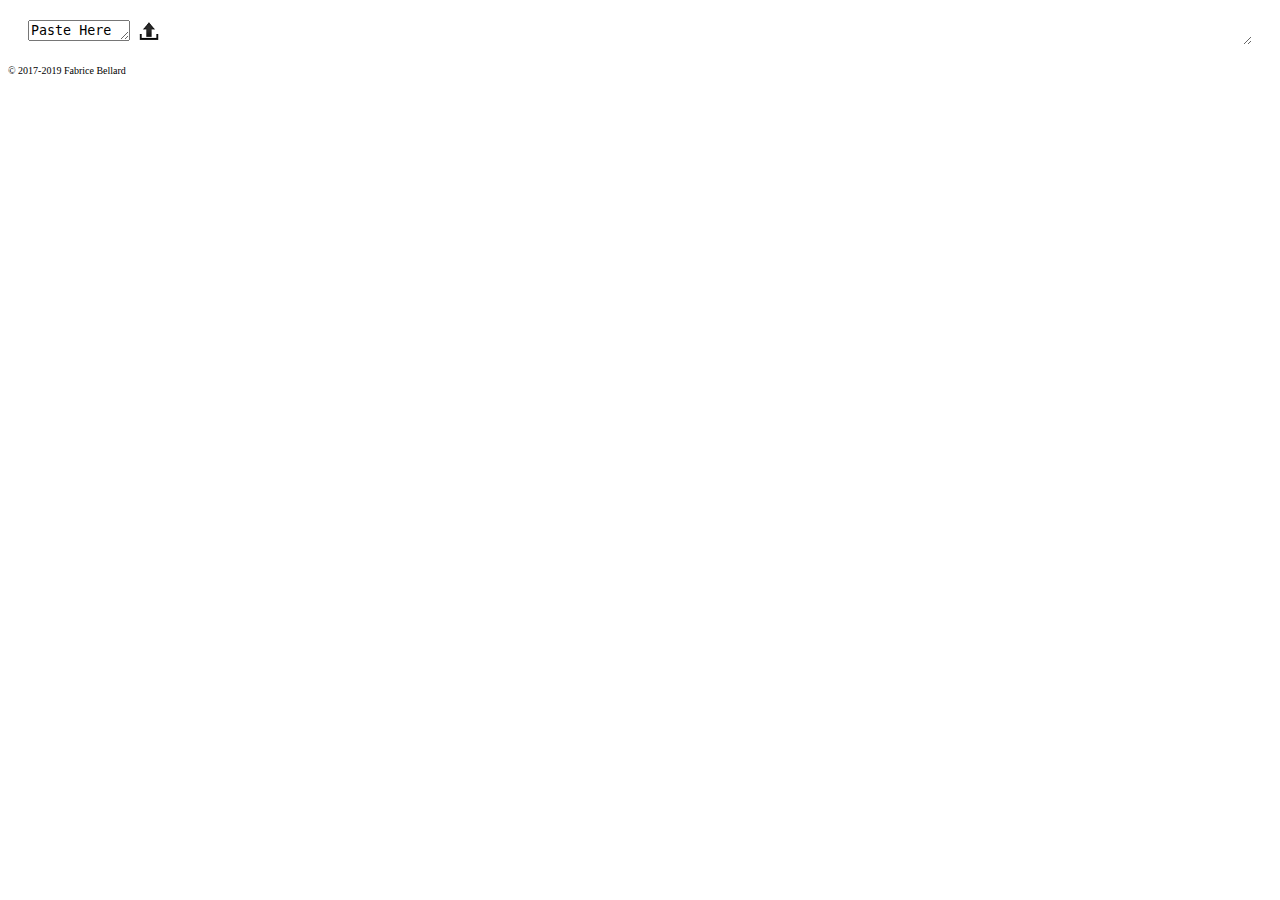
<file: content/ctf/vm/vm.html>
<!DOCTYPE html>
<html>
<head>
  <meta http-equiv="Content-Type" content="text/html; charset=utf-8">
  <title>JSLinux</title>
  <link href="style.css" type="text/css" rel="stylesheet"/>
<style>
</style>
</head>
<body>
<div id="term_wrap">
  <div id="term_container">
  </div>
  <div>
    <textarea id="term_paste" cols="10" rows="1" autocorrect="off">Paste Here</textarea>
    <label>
      <img title="Upload files" src="images/upload-icon.png"><input type="file" id="files" multiple onchange="on_update_files(this.files)">
    </label>
    <progress id="net_progress">
    </progress>
  </div>
</div>
<script type="text/javascript" src="term.js"></script>
<script type="text/javascript" src="jslinux.js"></script>
<div id="copyright">&copy; 2017-2019 Fabrice Bellard</div>
</body>
</html>
</file>
<file: content/ctf/vm/style.css>
#os_table {
    border: 1px solid;
    border-collapse: collapse;
    margin: 20px;
}

#os_table td,#os_table th, #os_table tr {
    border: 1px solid;
    padding: 6px;
}

.os_comment {
    font-size: 12px;
}

#copyright {
    font-size: 10px;
}

/* for the terminal */
#term_wrap {
    margin: 20px;
    resize: both;
    overflow: hidden;
}

.term {
    font-family: monospace,courier,fixed,swiss,sans-serif;
    font-weight: normal;
    font-variant-ligatures: none;
    color: #f0f0f0;
    background: #000000;
    line-height: normal;
    overflow: hidden;
    white-space: nowrap;
}

.term_content a {
    color: inherit;
    text-decoration: none;
}

.term_content a:hover {
    color: inherit;
    text-decoration: underline;
}

.term_cursor {
    color: #000000;
    background: #00ff00;
}

.term_char_size {
    display: inline-block;
    visibility: hidden;
    position: absolute;
    top: 0px;
    left: -1000px;
    padding: 0px;
}

.term_textarea {
    position: absolute;
    top: 0px;
    left: 0px;
    width: 0px;
    height: 0px;
    padding: 0px;
    border: 0px;
    margin: 0px;
    opacity: 0;
    resize: none;
}

.term_scrollbar { background: transparent url(images/bg-scrollbar-track-y.png) no-repeat 0 0; position: relative; background-position: 0 0; float: right; height: 100%; }
.term_track { background: transparent url(images/bg-scrollbar-trackend-y.png) no-repeat 0 100%; height: 100%; width:13px; position: relative; padding: 0 1px; }
.term_thumb { background: transparent url(images/bg-scrollbar-thumb-y.png) no-repeat 50% 100%; height: 20px; width: 25px; cursor: pointer; overflow: hidden; position: absolute; top: 0; left: -5px; }
.term_thumb .term_end { background: transparent url(images/bg-scrollbar-thumb-y.png) no-repeat 50% 0; overflow: hidden; height: 5px; width: 25px; }
.noSelect { user-select: none; -o-user-select: none; -moz-user-select: none; -khtml-user-select: none; -webkit-user-select: none; }

#keyboard-icon {
    margin-left: 5px
    margin-right: 5px;
}

/* file import */
#files {
    visibility: hidden;
    width:1px;
    height:1px;
    padding: 0px;
    margin: 0px;
    border: 0px;
}

label {
    cursor: pointer;
    margin-left: 5px;
    margin-right: 5px;
}

#net_progress {
    visibility: hidden;
    width: 80px;
}
</file>
